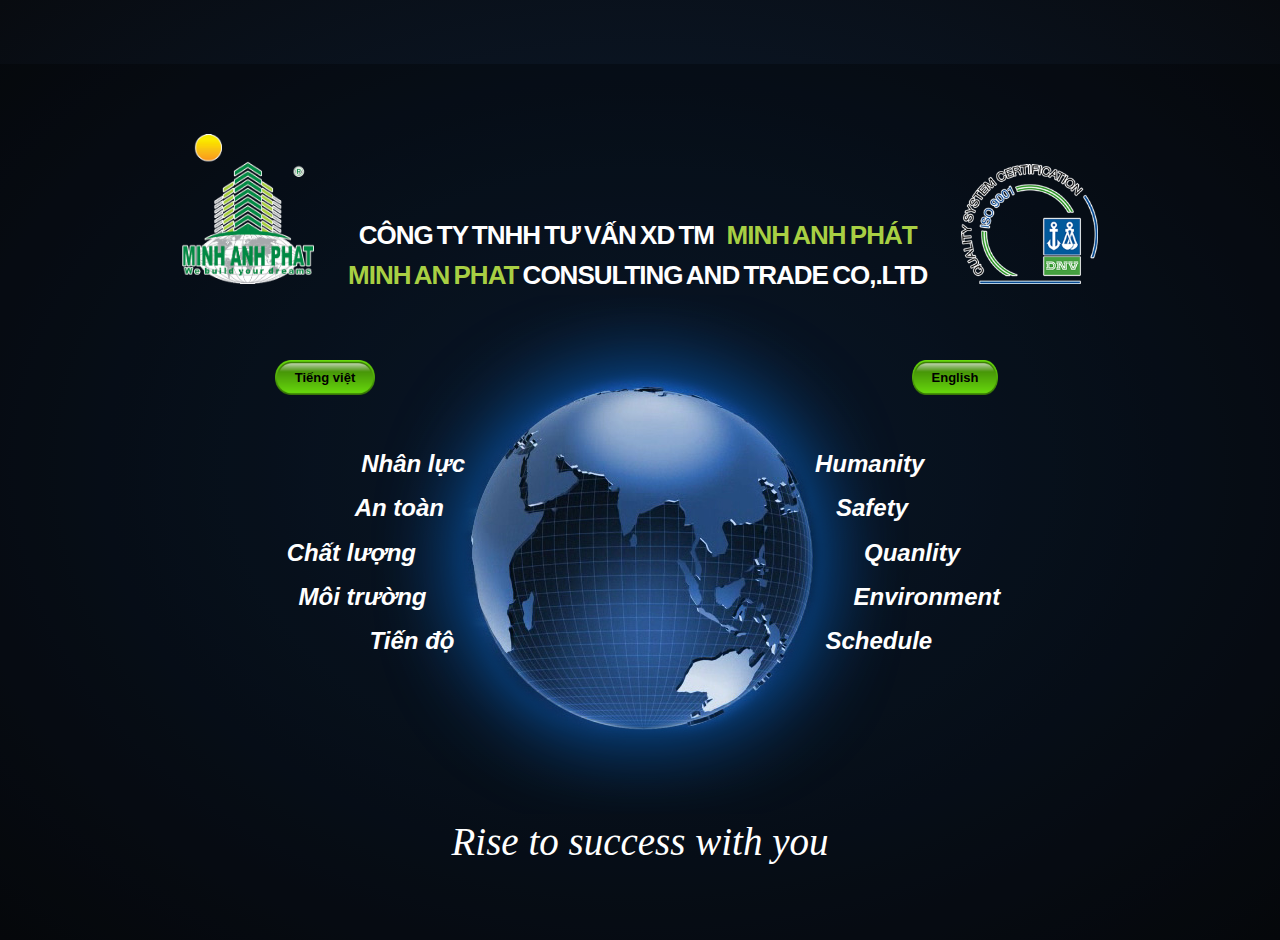
<file: intro.htm>
<!DOCTYPE html PUBLIC "-//W3C//DTD XHTML 1.0 Transitional//EN" "http://www.w3.org/TR/xhtml1/DTD/xhtml1-transitional.dtd">
<html xmlns="http://www.w3.org/1999/xhtml" >
<head>
<title>Untitled Page</title>
<meta name="viewport" content="width=device-width, initial-scale=1" charset="utf-8">
<link rel="stylesheet" type="text/css" href="styles/intro-page.css"/>
<script type="text/javascript" src="scripts/jquery.min.1.11.2.js"></script>
</head>
<body >
<div class="intro-page">
  <div class="container">
    <header class="header">
      <figure class="brand"><img src="data/logo-3.png" /></figure>
      <figure class="brand-name">
        <h1>CÔNG TY TNHH TƯ VẤN XD TM <span>&nbsp; MINH ANH PHÁT</span> <br />
          <span>MINH AN PHAT</span> CONSULTING AND TRADE CO,.LTD </h1>
      </figure>
      <figure class="certificate"><img src="data/certi.png" /></figure>
    </header>
    <main class="main">
      <section class="vi-box"> <a href="index.htm" class="btn-lang">Tiếng việt</a>
        <nav>
          <p><a>Nhân lực</a></p>
          <p><a>An toàn</a></p>
          <p><a>Chất lượng</a></p>
          <p><a>Môi trường</a></p>
          <p><a>Tiến độ</a></p>
        </nav>
      </section>
      <section class="en-box"> <a class="btn-lang">English</a>
        <nav>
          <p><a>Humanity</a></p>
          <p><a>Safety</a></p>
          <p><a>Quanlity</a></p>
          <p><a>Environment</a></p>
          <p><a>Schedule</a></p>
        </nav>
      </section>
    </main>
    <footer>
      <p>Rise to success with you</p>
    </footer>
  </div>
</div>
</body>
</html>
</file>
<file: styles/intro-page.css>
@charset "utf-8";
/*===========import============*/
@import"css.css";
@import "animate.css";
@import"font-awesome.min.css";
/*=========== css ============*/
.intro-page{ background:rgba(0,0,0,0.3);margin-top: 5%; padding-bottom:70px; padding-top:70px; border-radius:0;}
body {/* Permalink - use to edit and share this gradient: http://colorzilla.com/gradient-editor/#0d213a+0,080b10+100 */
	background: rgb(13,33,58); /* Old browsers */
	background: -moz-radial-gradient(center, ellipse cover, rgba(13,33,58,1) 0%, rgba(8,11,16,1) 100%); /* FF3.6+ */
	background: -webkit-gradient(radial, center center, 0px, center center, 100%, color-stop(0%, rgba(13,33,58,1)), color-stop(100%, rgba(8,11,16,1))); /* Chrome,Safari4+ */
	background: -webkit-radial-gradient(center, ellipse cover, rgba(13,33,58,1) 0%, rgba(8,11,16,1) 100%); /* Chrome10+,Safari5.1+ */
	background: -o-radial-gradient(center, ellipse cover, rgba(13,33,58,1) 0%, rgba(8,11,16,1) 100%); /* Opera 12+ */
	background: -ms-radial-gradient(center, ellipse cover, rgba(13,33,58,1) 0%, rgba(8,11,16,1) 100%); /* IE10+ */
	background: radial-gradient(ellipse at center, rgba(13,33,58,1) 0%, rgba(8,11,16,1) 100%); /* W3C */
filter: progid:DXImageTransform.Microsoft.gradient( startColorstr='#0d213a', endColorstr='#080b10', GradientType=1 ); /* IE6-9 fallback on horizontal gradient */
	min-height: 800px;
}
.intro-page {
	min-height: 800px;
	width: 100%;
}
.header {
	text-align: center;
 
}
.brand img {
	max-height: 150px;
}
.brand, .brand-name, .certificate {
	display: inline-block
}
.brand-name {
	PADDING: 0 30px;
}
.certificate img {
	max-height: 120px;
}
.header h1 {
	font-size: 26px;
	color: #FFF;
	letter-spacing: -1PX;
	word-spacing: -2px;
	line-height: 40px;
	font-family:Arial, Helvetica, sans-serif;
	font-weight:bold
}
.header span {
	color: #A8CF43
}
.header h1:hover span{ color:#F7C513}
.main {
	background: url(../images/bg-1.png) center no-repeat;
	width: 100%;
	clear: both;
	text-align: center;
	padding-top: 7%;
	margin-top: 0px;
	width: 100%;
	display: inline-block;
	float: left
}
.vi-box, .en-box {
	display: inline-block;
	width: 40%;
}
.vi-box {
	float: left;
}
.en-box {
	float: right
}
.btn-lang {
	padding: 10px 20px;
	background: url(../images/btn.png) no-repeat;
	background-size: 100% 100%;
	color: #000;
	font-weight: 700;
	text-align: center
}
.btn-lang:hover {
	color: #00458F;
	background-image: url(../images/btn-2.png);
}
nav {
	font-size: 24px;
	color: #fff;
	font-weight: bold;
	margin-top: 50px;
	font-style: italic
}
nav a {
	color: #fff;
}
nav a:hover {
	cursor: default;
	color: #F9D307
}
nav p {
	margin: 10px 0;
}
.vi-box nav {
	float: right;
	text-align: right;
	width: 100%;
	padding-right: 70px
}
.en-box nav {
	float: left;
	text-align: left;
	width: 100%;
	padding-left: 70px
}
.vi-box nav p:nth-child(2) {
	padding-right: 6%
}
.vi-box nav p:nth-child(3) {
	padding-right: 14%;
}
.vi-box nav p:nth-child(4) {
	padding-right: 11%;
}
.vi-box nav p:nth-child(5) {
	padding-right: 3%;
}
.en-box nav p:nth-child(2) {
	padding-left: 6%;
}
.en-box nav p:nth-child(3) {
	padding-left: 14%;
}
.en-box nav p:nth-child(4) {
	padding-left: 11%;
}
.en-box nav p:nth-child(5) {
	padding-left: 3%;
}
footer {
	text-align: center;
	font-size: 3em;
	color: #fff;
	font-style: italic;
	font-family: "Times New Roman", Times, serif
}
.main {
	min-height: 519px
}
footer:hover{ color:#A4C920}
/* @media (min-width:900px) {
.main {
	min-height: 519px
}
}*/
 /*@media (min-width:480px) and (max-width:800px) {
.main {
	min-height: 319px
}
.brand img {
	max-height: 80px;
}
.brand-name {
	PADDING: 0 10px;
}
.certificate img {
	max-height: 80px;
}
.main {
	background-size: 60% auto
}
.header h1 {
	font-size: 15px;
	line-height: normal;
}
nav {
	font-size: 16px;
	margin-top: 50px;
}
}
 @media (max-width:480px) {
.header h1 {
	font-size: 12px;
	line-height: normal;
}
.brand img {
	max-height: 40px;
}
.brand-name {
	PADDING: 0 10px;
}
.certificate img {
	max-height: 40px;
}
nav {
	font-size: 12px;
	margin-top: 50px;
}
.main {
	background-size: 60% auto
}
}*/
</file>
